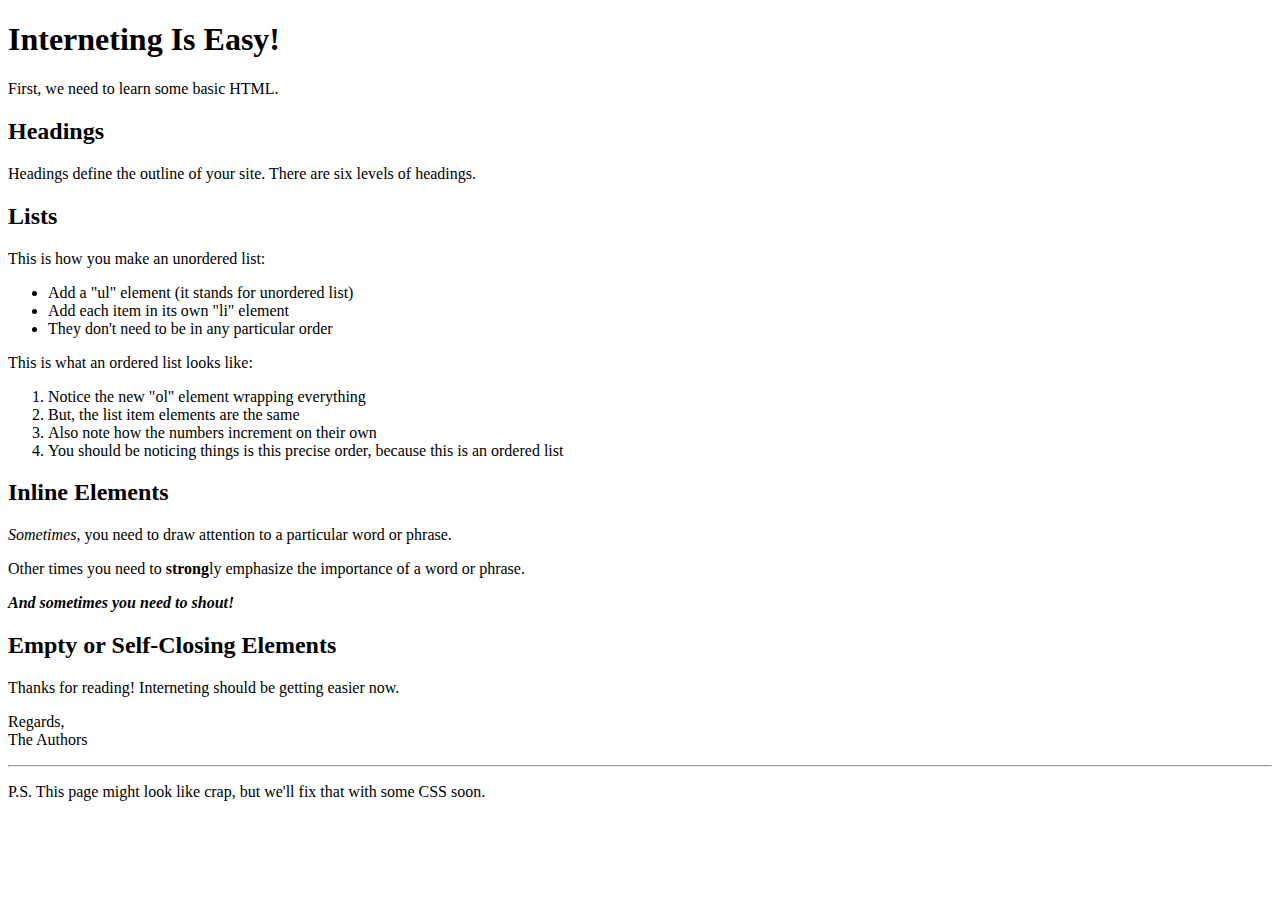
<file: chapter_2_basic_web_pages/index.html>
<!DOCTYPE html>
<html lang="en"> <!-- correct? -->

<head>
    <title>Interneting Is Easy!</title>
    <!-- Metadata... -->
</head>

<body>
<!-- Content... -->

<h1>Interneting Is Easy!</h1>
<p>First, we need to learn some basic HTML.</p>

<h2>Headings</h2>
<p>Headings define the outline of your site. There are six levels of headings.</p>

<h2>Lists</h2>

<p>This is how you make an unordered list:</p>

<ul>
    <li>Add a "ul" element (it stands for unordered list)</li>
    <li>Add each item in its own "li" element</li>
    <li>They don't need to be in any particular order</li>
</ul>

<p>This is what an ordered list looks like:</p>

<ol>
    <li>Notice the new "ol" element wrapping everything</li>
    <li>But, the list item elements are the same</li>
    <li>Also note how the numbers increment on their own</li>
    <li>You should be noticing things is this precise order, because this is an ordered list</li>
</ol>

<h2>Inline Elements</h2>

<p><em>Sometimes</em>, you need to draw attention to a particular word or
    phrase.</p>

<p>Other times you need to <strong>strong</strong>ly emphasize the importance of a word or phrase.</p>

<p><em><strong>And sometimes you need to shout!</strong></em></p>

<h2>Empty or Self-Closing Elements</h2>

<p>Thanks for reading! Interneting should be getting easier now.</p>

<p>Regards,<br> <!-- line break, can also be written as <br/> -->
    The Authors</p>

<hr> <!-- horizontal rule, can also be written as <hr/> -->

<p>P.S. This page might look like crap, but we'll fix that with some CSS soon.</p>

</body>

</html>
</file>
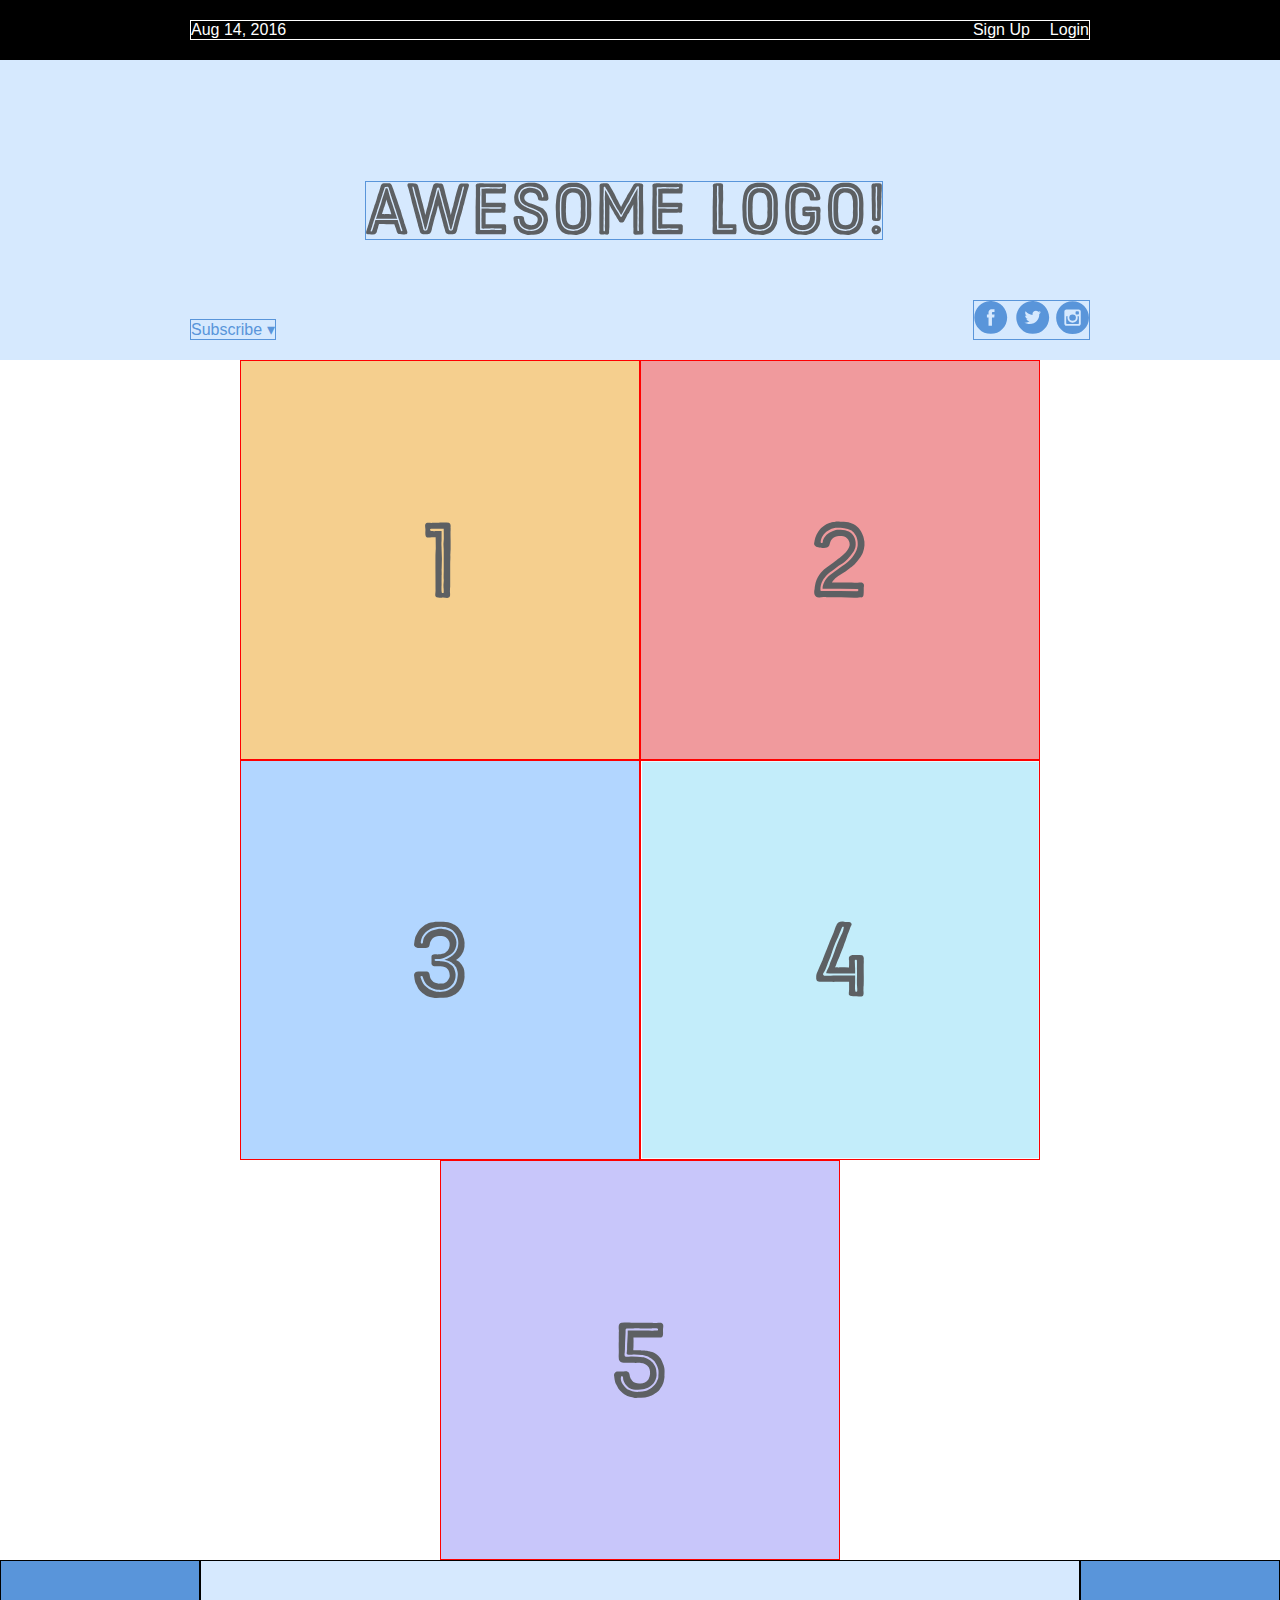
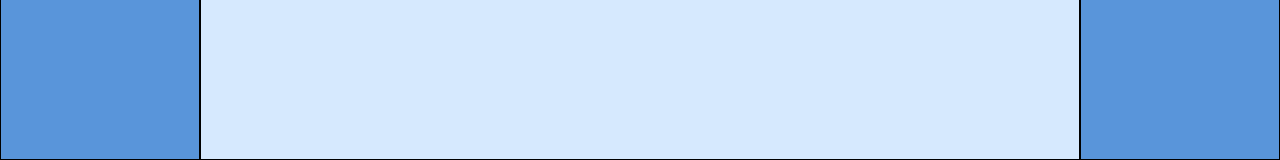
<file: chapter_8_flexbox/index.html>
<!DOCTYPE html>
<html lang='en'>
<head>
    <meta charset='UTF-8'/>
    <title>Some Web Page</title>
    <link rel='stylesheet' href='styles.css'/>
</head>
<body>
<div class='menu-container'>
    <div class='menu'>
        <div class='date'>Aug 14, 2016</div>
        <div class='signup'>Sign Up</div>
        <div class='login'>Login</div>
    </div>
</div>
<div class='header-container'>
    <div class='header'>
        <div class='subscribe'>Subscribe &#9662;</div>
        <div class='logo'><img src='images/awesome-logo.svg'/></div>
        <div class='social'><img src='images/social-icons.svg'/></div>
    </div>
</div>
<div class='photo-grid-container'>
    <div class='photo-grid'>
        <div class='photo-grid-item first-item'>
            <img src='images/one.svg'/>
        </div>
        <div class='photo-grid-item'>
            <img src='images/two.svg'/>
        </div>
        <div class='photo-grid-item'>
            <img src='images/three.svg'/>
        </div>
        <div class='photo-grid-item'>
            <img src='images/four.svg'/>
        </div>
        <div class='photo-grid-item last-item'>
            <img src='images/five.svg'/>
        </div>

    </div>
</div>
<div class='footer'>
    <div class='footer-item footer-one'></div>
    <div class='footer-item footer-two'></div>
    <div class='footer-item footer-three'></div>
</div>



</body>
</html>
</file>
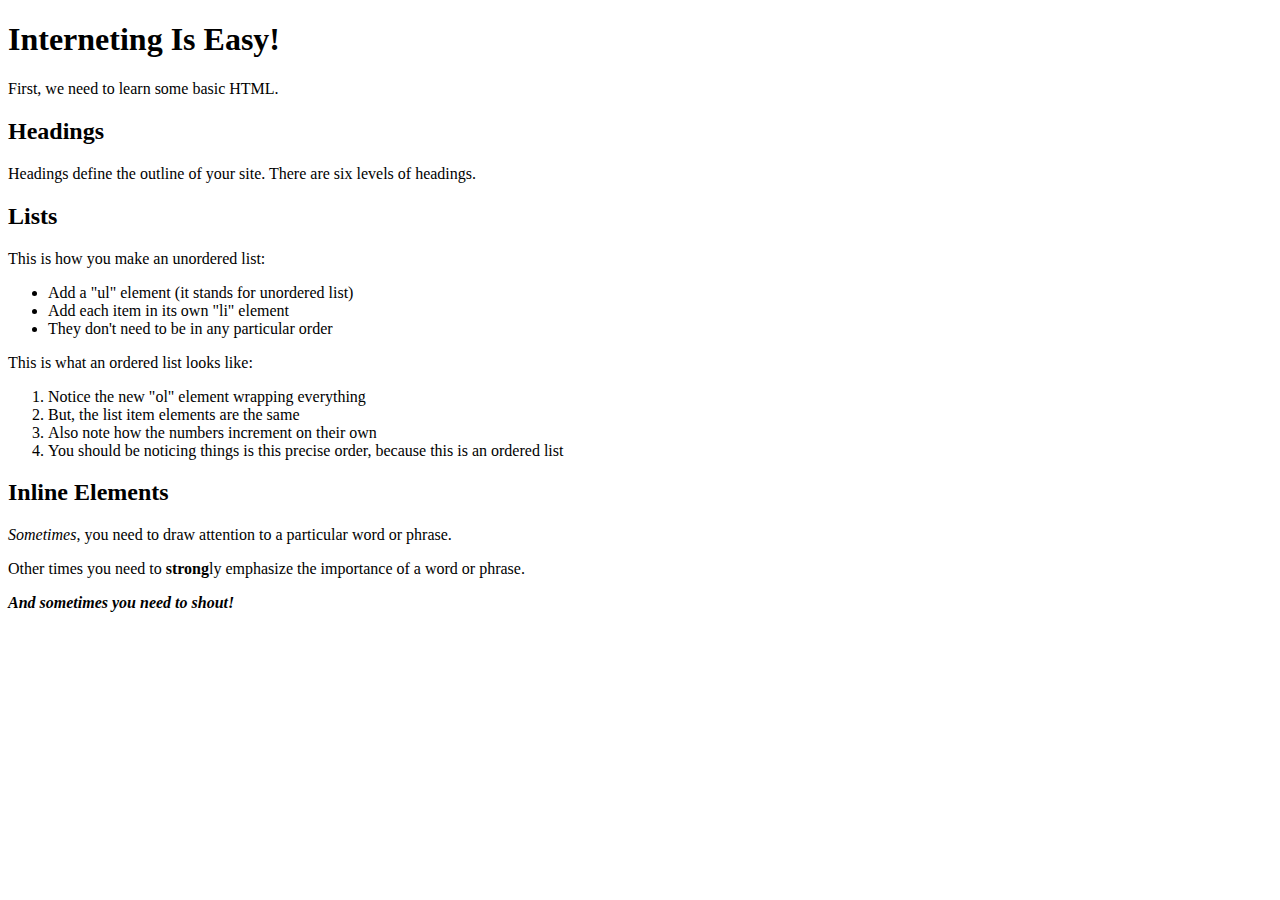
<file: website/index.html>
<!DOCTYPE html>
<html lang="en"> <!-- correct? -->

<head>
    <title>Interneting Is Easy!</title>
    <!-- Metadata... -->
</head>

<body>
<!-- Content... -->

<h1>Interneting Is Easy!</h1>
<p>First, we need to learn some basic HTML.</p>

<h2>Headings</h2>
<p>Headings define the outline of your site. There are six levels of headings.</p>

<h2>Lists</h2>

<p>This is how you make an unordered list:</p>

<ul>
    <li>Add a "ul" element (it stands for unordered list)</li>
    <li>Add each item in its own "li" element</li>
    <li>They don't need to be in any particular order</li>
</ul>

<p>This is what an ordered list looks like:</p>

<ol>
    <li>Notice the new "ol" element wrapping everything</li>
    <li>But, the list item elements are the same</li>
    <li>Also note how the numbers increment on their own</li>
    <li>You should be noticing things is this precise order, because this is
        an ordered list</li>
</ol>

<h2>Inline Elements</h2>

<p><em>Sometimes</em>, you need to draw attention to a particular word or
    phrase.</p>

<p>Other times you need to <strong>strong</strong>ly emphasize the importance
    of a word or phrase.</p>

<p><em><strong>And sometimes you need to shout!</strong></em></p>

</body>

</html>
</file>
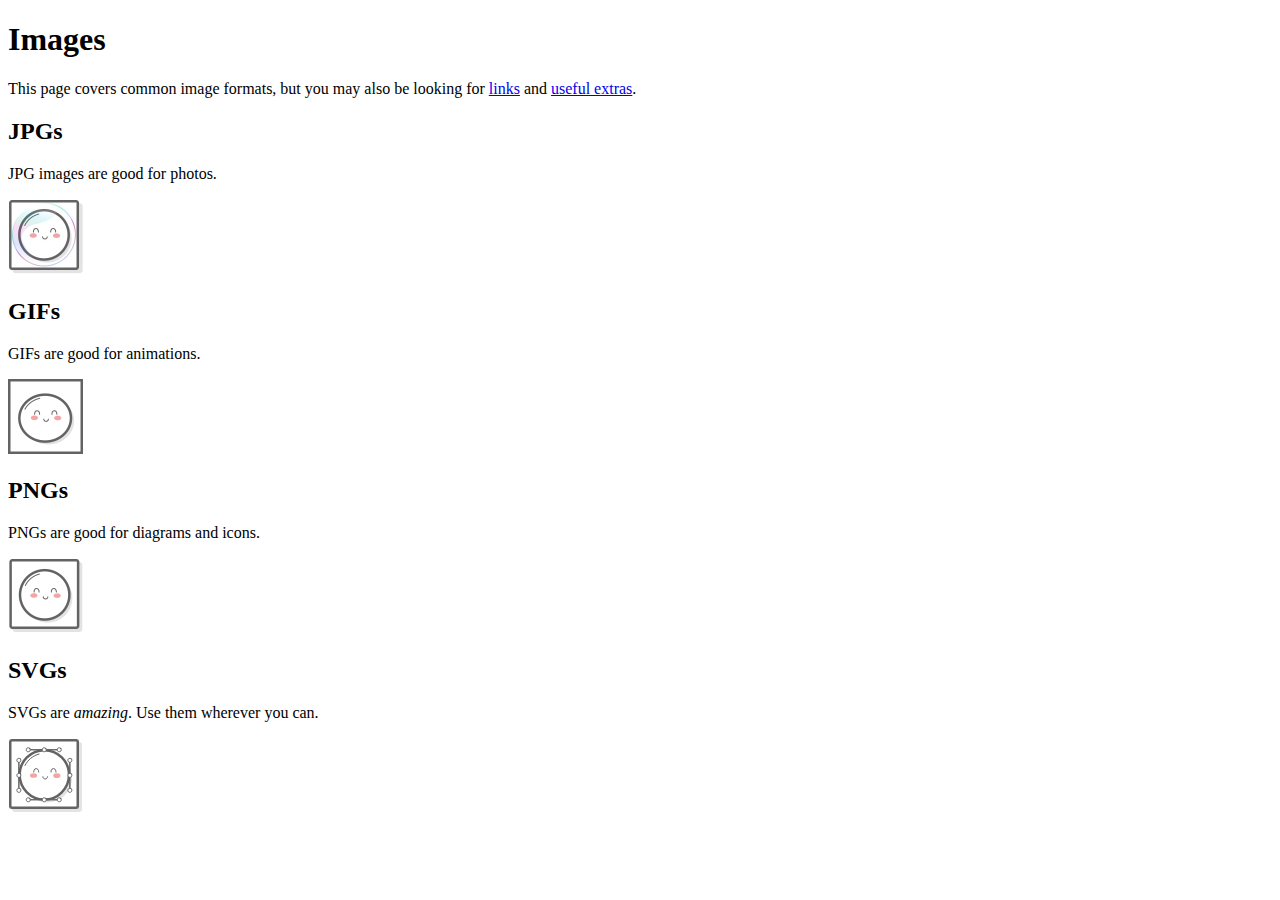
<file: chapter_3_links_and_images/images.html>
<!DOCTYPE html>
<html lang="en">
<head>
    <meta charset="UTF-8">
    <title>Images</title>
</head>

<body>

<h1>Images</h1>

<p>This page covers common image formats, but you may also be looking for <a href='links.html'>links</a> and
    <a href='misc/extras.html'> useful extras</a>.</p>

<h2>JPGs</h2>

<p>JPG images are good for photos.</p>
<img src='images/mochi.jpg' width="75" alt='A mochi ball in a bubble'/>

<h2>GIFs</h2>

<p>GIFs are good for animations.</p>
<img src='images/mochi.gif' width="75" alt='A dancing mochi ball'/>

<h2>PNGs</h2>

<p>PNGs are good for diagrams and icons.</p>
<img src='images/mochi.png' width="75" alt='A mochi ball'/>

<h2>SVGs</h2>

<p>SVGs are <em>amazing</em>. Use them wherever you can.</p>
<img src='images/mochi.svg' alt='A mochi ball with Bézier handles'/>

</body>
</html>
</file>
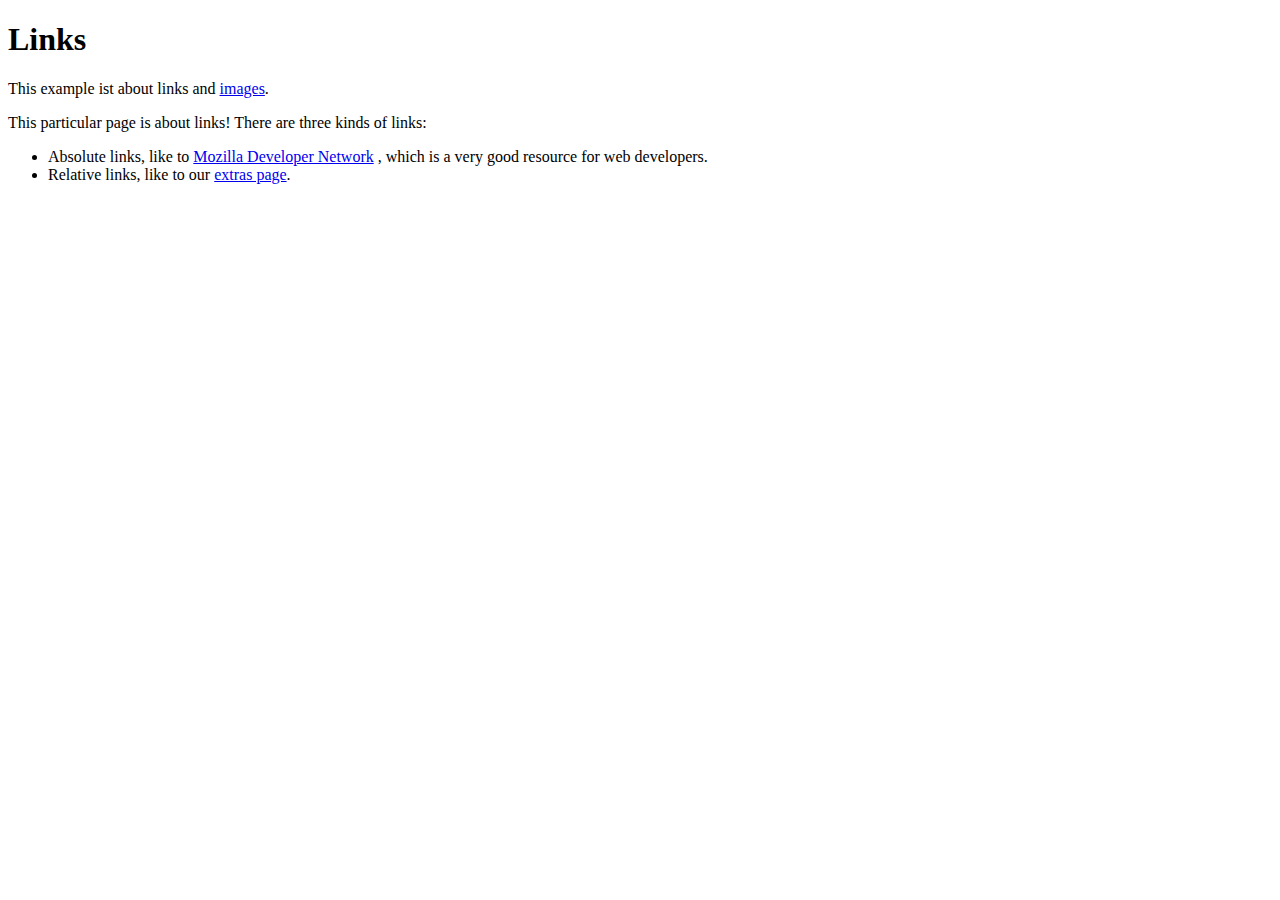
<file: chapter_3_links_and_images/links.html>
<!DOCTYPE html>
<html lang="en">
<head>
    <meta charset="UTF-8">
    <title>Links</title>
</head>

<body>

<h1>Links</h1>

<p>This example ist about links and <a href="images.html">images</a>.</p>

<p>This particular page is about links! There are three kinds of links:</p>

<ul>
    <li>Absolute links, like to
        <a href='https://developer.mozilla.org/en-US/docs/Web/HTML' target="_blank">Mozilla Developer Network</a>
        , which is a very good resource for web developers.
    </li>
    <li>Relative links, like to our <a href='misc/extras.html'>extras page</a>.</li>
</ul>

</body>
</html>
</file>
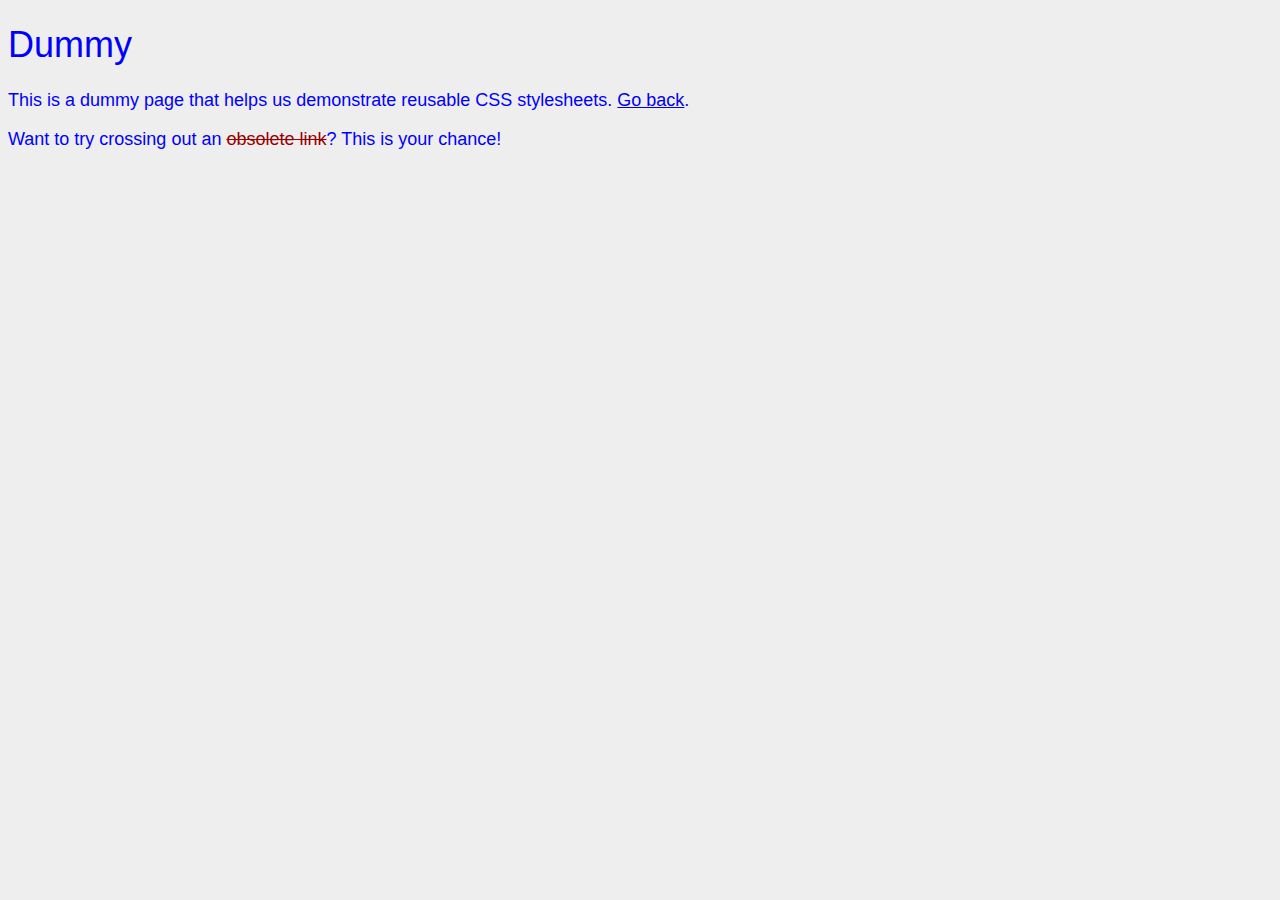
<file: chapter_4_hello_css/dummy.html>
<!DOCTYPE html>
<html lang="en">
<head>
    <meta charset="UTF-8">
    <title>Dummy</title>
    <link rel='stylesheet' href='styles.css'/>
    <!-- here i can add more stylesheets, while the latter will override the former -->
    <style>
        /* this overrides some styles from styles.css, but is mostly bad practice */
        body {
            color: #0000FF; /* blue */
        }
    </style>
</head>
<body>

<h1>Dummy</h1>

<p>This is a dummy page that helps us demonstrate reusable CSS
    stylesheets. <a href='hello-css.html'>Go back</a>.</p>

<p>Want to try crossing out an <a href='nowhere.html' style='color: #990000; text-decoration: line-through;'>obsolete link</a>? This
    is your chance!</p>
</body>
</html>

<!-- You’ll almost always have at least one stylesheet that’s applied to the entire site.
It’s usually a good idea to use root-relative paths when linking global stylesheets to
avoid problems in nested pages. For example, some-folder/page.html would need to use
../styles.css to reference our styles.css file, and this can get real confusing real quick. -->

<!--  <ins> ? -->
<!--  <del> ? -->
</file>
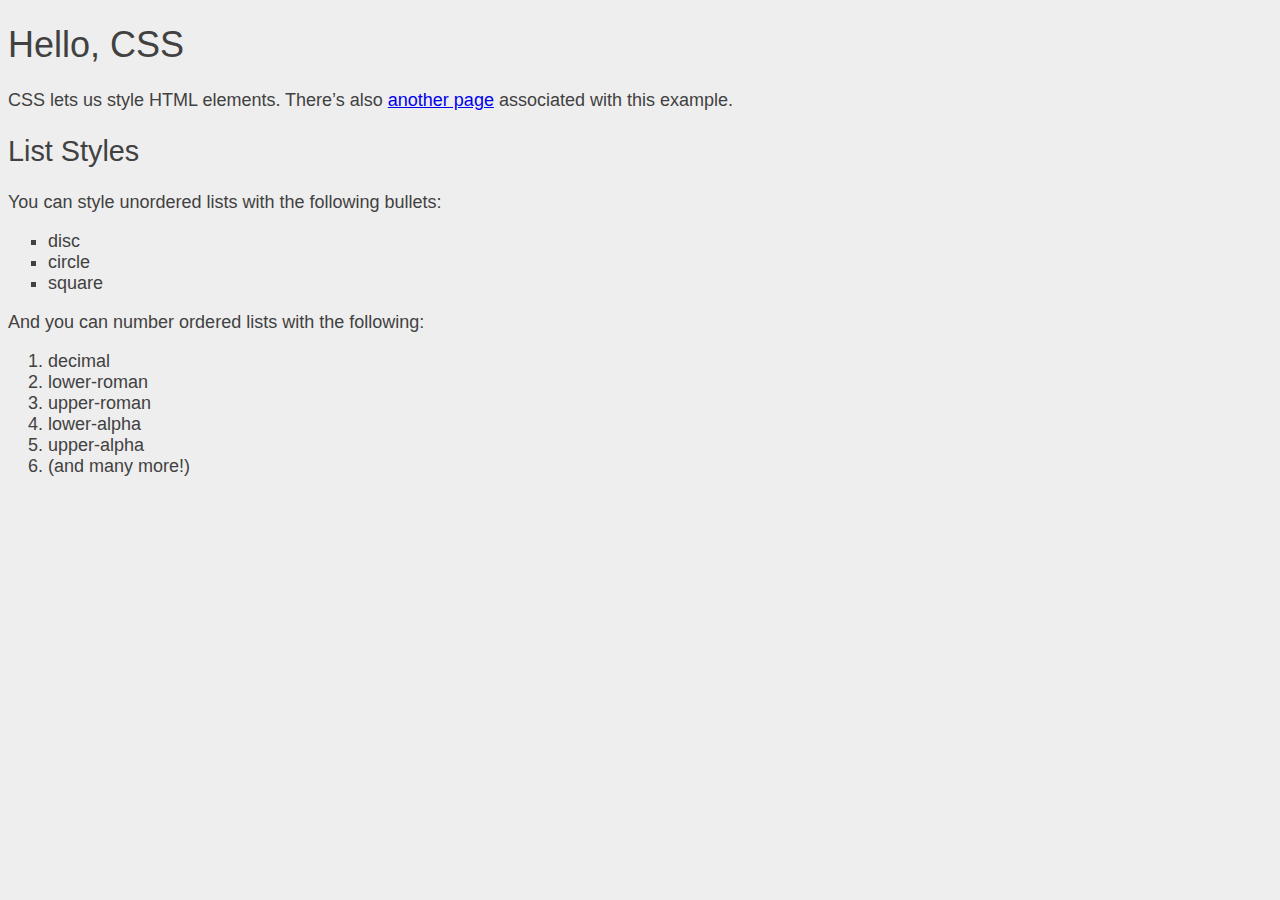
<file: chapter_4_hello_css/hello-css.html>
<!DOCTYPE html>
<html lang='en'>
<head>
    <meta charset='UTF-8'/>
    <title>Hello, CSS</title>
    <link rel="stylesheet" href="styles.css" />
    <!-- icon? -->
</head>
<body>
<h1>Hello, CSS</h1>

<p>CSS lets us style HTML elements. There’s also
    <a href='dummy.html'>another page</a> associated with this example.</p>

<h2>List Styles</h2>

<p>You can style unordered lists with the following bullets:</p>

<ul>
    <li>disc</li>
    <li>circle</li>
    <li>square</li>
</ul>

<p>And you can number ordered lists with the following:</p>

<ol>
    <li>decimal</li>
    <li>lower-roman</li>
    <li>upper-roman</li>
    <li>lower-alpha</li>
    <li>upper-alpha</li>
    <li>(and many more!)</li>
</ol>
</body>
</html>
</file>
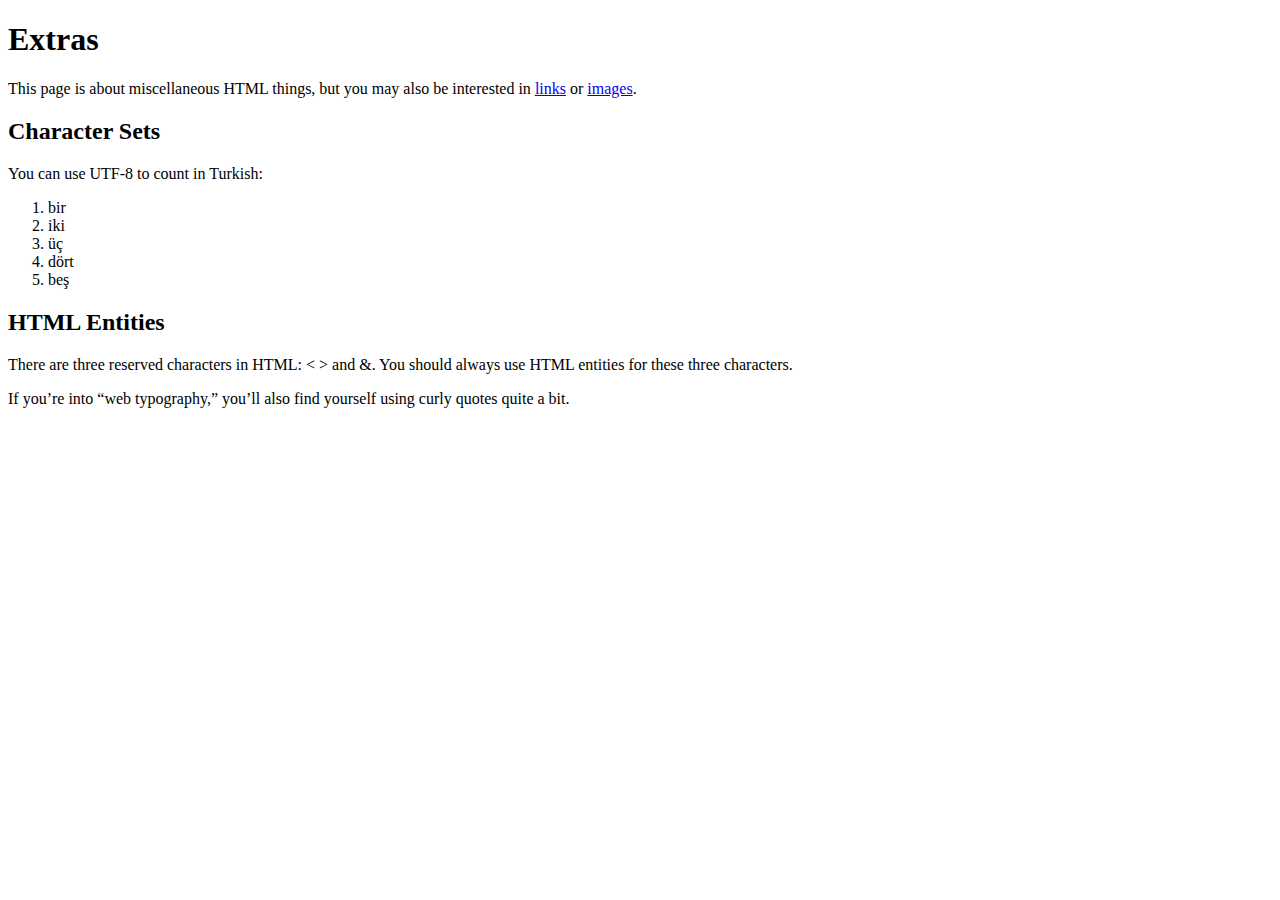
<file: chapter_3_links_and_images/misc/extras.html>
<!DOCTYPE html>
<html lang="en">
<head>
    <meta charset="UTF-8">
    <title>Extras</title>
</head>

<body>

<h1>Extras</h1>

<p>This page is about miscellaneous HTML things, but you may also be interested in <a href='../links.html'>links</a>
    or <a href='../images.html'>images</a>.</p>

<h2>Character Sets</h2>

<p>You can use UTF-8 to count in Turkish:</p>

<ol>
    <li>bir</li>
    <li>iki</li>
    <li>üç</li>
    <li>dört</li>
    <li>beş</li>
</ol>

<h2>HTML Entities</h2>

<p>There are three reserved characters in HTML: &lt; &gt; and &amp;. You should always use HTML entities for these three
    characters.</p>

<p>If you&rsquo;re into &ldquo;web typography,&rdquo; you&rsquo;ll also find yourself using curly quotes quite a bit.</p>

</body>
</html>
</file>
<file: chapter_8_flexbox/styles.css>
* {
    margin: 0;
    padding: 0;
    box-sizing: border-box;
    font-family: "Helvetica", "Arial", sans-serif;
}

.menu-container {
    color: #fff;
    background-color: #000000;  /* Blue */
    padding: 20px 0;
    display: flex; /* enables flexbox layout mode */
    justify-content: center;
}

.menu {
    border: 1px solid #fff;  /* For debugging */
    width: 900px;
    display: flex;
    justify-content: space-between;
}

.links {
    border: 1px solid #ff0000;  /* For debugging */
    display: flex;
    justify-content: flex-end;
}

.login {
    margin-left: 20px;
}

.header-container {
    color: #5995DA;
    background-color: #D6E9FE;
    display: flex;
    justify-content: center;
}

.header {
    width: 900px;
    height: 300px;
    display: flex;
    justify-content: space-between;
    align-items: center;
}

.social,
.logo,
.subscribe {
    border: 1px solid #5995DA;
}

.social,
.subscribe {
    align-self: flex-end;
    margin-bottom: 20px;
}

.photo-grid-container {
    display: flex;
    justify-content: center;
}

.photo-grid {
    width: 900px;
    display: flex;
    justify-content: center;
    flex-wrap: wrap; /* Die flexiblen Elemente können sich wenn nötig innerhalb des Containers in mehrere Zeilen aufteilen (nach unten). */
    flex-direction: row;
    align-items: center;
}

/*
.first-item {
    order: 1;
}

.last-item {
    order: -1;
}
*/

.photo-grid-item {
    border: 1px solid #ff0000;
    width: 400px;
    height: 400px;
    display: flex;
    /*flex: 1;*/
    justify-content: center;
}

.footer {
    display: flex;
    justify-content: space-between;
}

.footer-item {
    border: 1px solid #000000;
    background-color: #D6E9FE;
    height: 200px;
    flex: 1;
}

.footer-one,
.footer-three {
    background-color: #5995DA;
    flex: initial; /* size remains fixed */
    width: 200px;
}

.signup {
    margin-left: auto;
}

/*
    Use display: flex; to create a flex container.
    Use justify-content to define the horizontal alignment of items.
    Use align-items to define the vertical alignment of items.
    Use flex-direction if you need columns instead of rows.
    Use the row-reverse or column-reverse values to flip item order.
    Use order to customize the order of individual elements.
    Use align-self to vertically align individual items.
    Use flex to create flexible boxes that can stretch and shrink.
*/
</file>
<file: chapter_4_hello_css/styles.css>
body {
    color: #414141; /* dark gray */
    background-color: #EEEEEE; /* light gray */
    font-size: 18px;
    font-family: "Helvetica", "Arial", sans-serif;
}

h1, h2, h3, h4, h5, h6 {
    font-family: "Helvetica", "Arial", sans-serif; /* font = Helvetica, but if the user does not have installed it, font = Arial. If the user has not installed even Arial, use the systems default sans serif font*/
    font-weight: normal;
}

h1 {
    font-size: 2em; /* font size relative to font size in body {...} */
}

h2 {
    font-size: 1.6em
}

h3 {
    font-size: 1.3em
}

ul {
    list-style-type: square;
}

ol {
    list-style-type: decimal;
}

a { /* links */
    text-decoration: underline;

}
</file>
